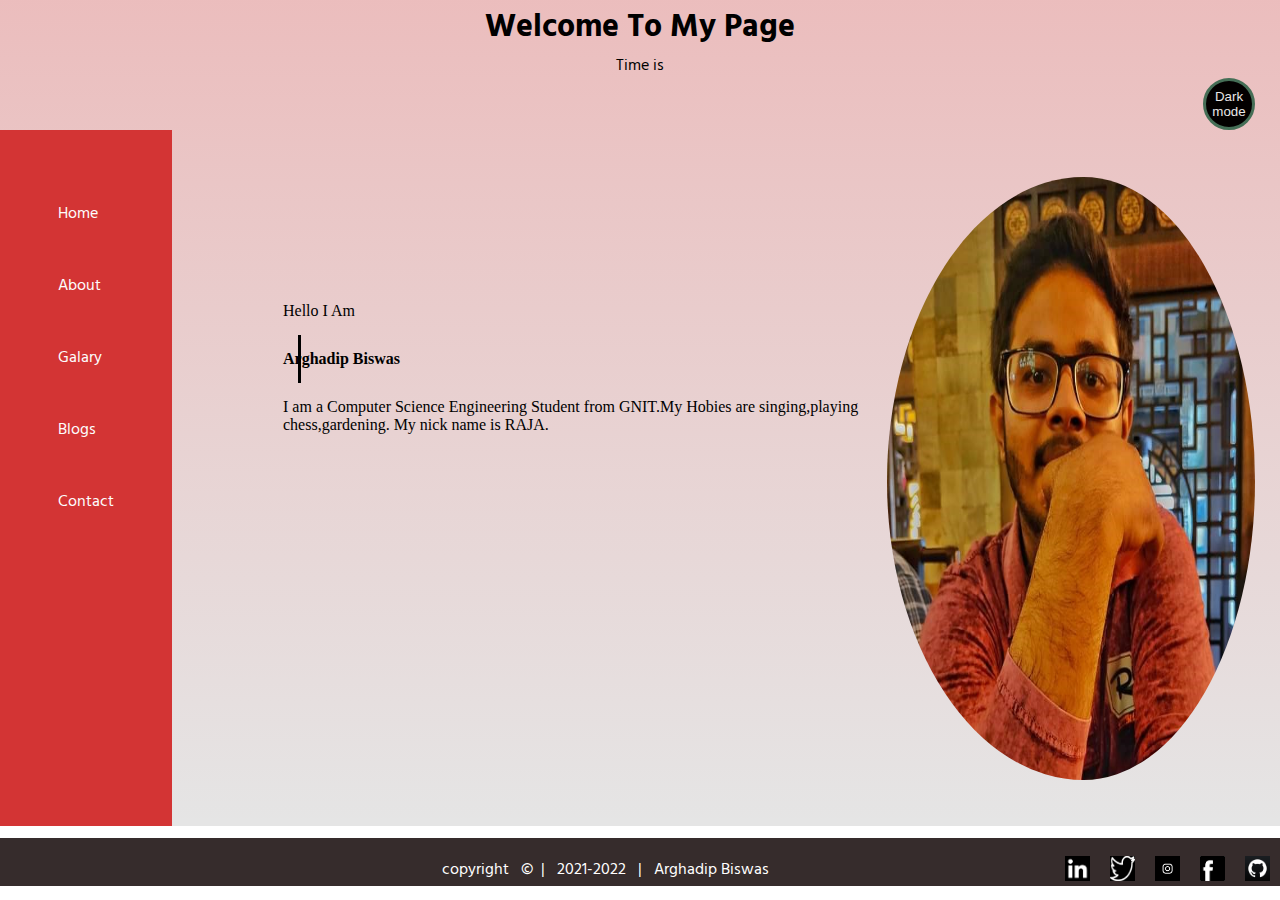
<file: index.html>
<!DOCTYPE html>
<html lang="en">
<head>
    <meta charset="UTF-8">
    <meta http-equiv="X-UA-Compatible" content="IE=edge">
    <meta name="viewport" content="width=device-width, initial-scale=1.0">
    <title>Home</title>
    <link rel="stylesheet" href="style.css">
</head>
<body>
    <header>
        <h1> <b>Welcome To My Page</b></h1>
        <p>Time is <span id="time"></span></p>
        <nav>
            <button id='btn'onclick="Fun()">Dark mode</button>

        </nav>
        <div class="container" >
           <div class="sidebar">
               <nav class="lol">
                   <ul>
                       <li><a href="/account/Home.html">Home</a></li>
                       <li><a href="/account/About Us.html"> About</a></li>
                       <li><a href="/account/galary.html"> Galary</a></li>
                       <li><a href="/account/Blogs.html"> Blogs</a></li>
                       <li><a href="/account/Contact.html"> Contact</a></li>
                   </ul>
               </nav>
           </div>
           
           <div class="main">
               <div class="info">
                   <div class="hello">Hello I Am</div>
                   <div class="name"><b>Arghadip Biswas</b></div>
                   <div class="about">I am a Computer Science Engineering Student from GNIT.My Hobies are singing,playing chess,gardening. My nick name is RAJA. </div>
               </div>
            </div>
            <div class="divpic"><a href="https://www.google.com/search?q=arghadip+biswas&oq=a&aqs=chrome.0.69i59l2j0i67j69i57j0i67l3j46i131i199i433i465i512j0i131i433i512j46i131i199i433i465i512.1205j1j15&sourceid=chrome&ie=UTF-8"><img src="arghadip.jpeg" alt=""></a></div>
            
     </div>
    </header>
       
    
    <script src="index.js"></script>
</body>
<footer>
    <div class="lol">
        <p>&nbsp;&nbsp;&nbsp;&nbsp;&nbsp;&nbsp;&nbsp;&nbsp;&nbsp;&nbsp;&nbsp;&nbsp;&nbsp;&nbsp;&nbsp;&nbsp;&nbsp;&nbsp;&nbsp;&nbsp;&nbsp;&nbsp;&nbsp;&nbsp;&nbsp;&nbsp;&nbsp;&nbsp;&nbsp;&nbsp;&nbsp;&nbsp;&nbsp;&nbsp;&nbsp;&nbsp;&nbsp;&nbsp; copyright &nbsp; &copy;&nbsp;  &vert; &nbsp; 2021-2022 &nbsp; &vert; &nbsp; Arghadip Biswas             <a href="https://github.com/arghadipbiswas"target=_blank><img src="github.png" alt=""></a>
            <a href="https://www.facebook.com/arghadip.biswas.52"target=_blank><img src="fb.png" alt=""></a>
            <a href="https://www.instagram.com/arghadip.biswas.52/"target=_blank><img src="instagram2.png"></a>
            <a href="https://twitter.com/home"target=_blank><img src="twitter.png" alt=""></a>
            <a href="https://www.linkedin.com/in/arghadip-biswas-756a03202/"target=_blank><img src="linkedIn.png" alt=""></a>
        </p> 
    </div>
</footer>

</html>
</file>
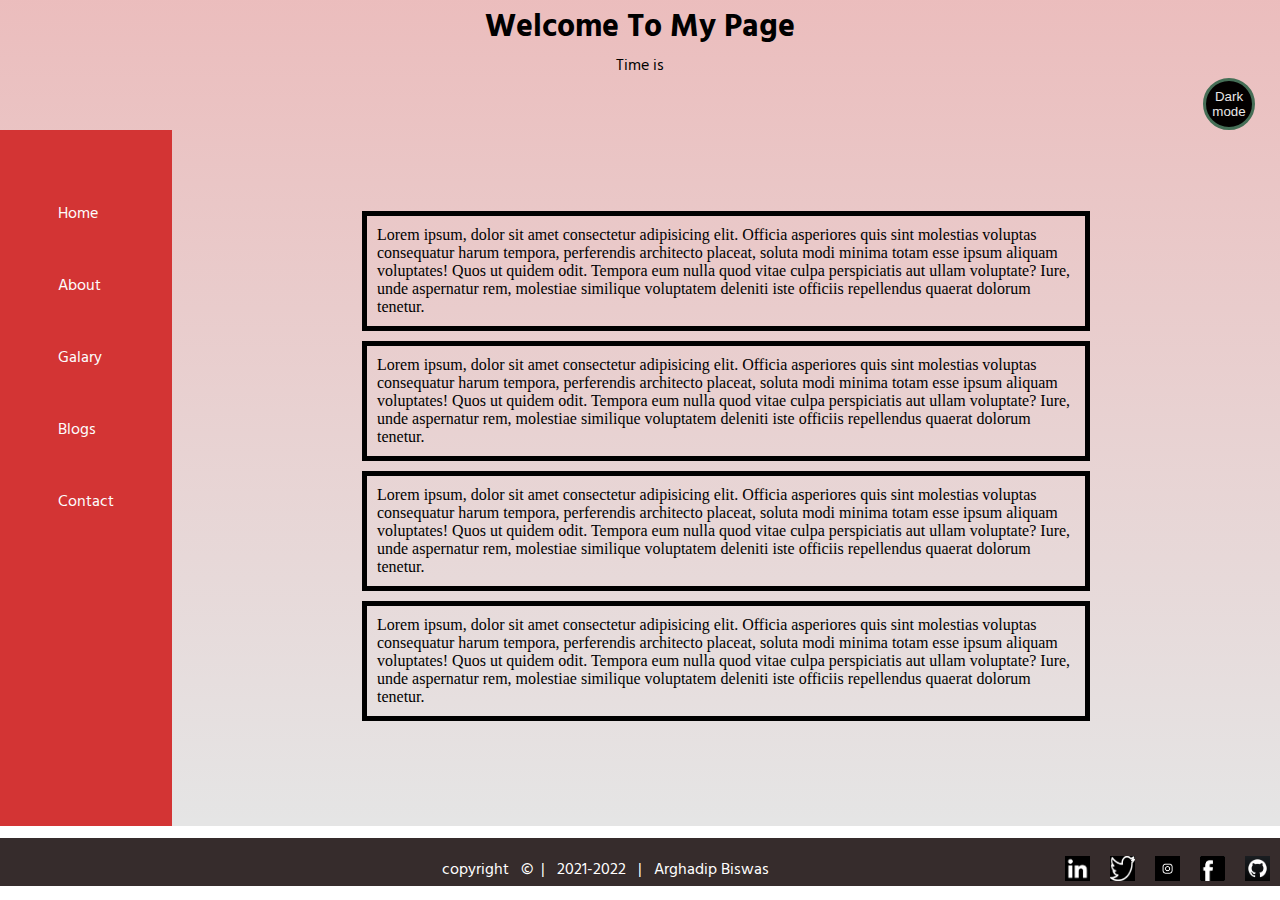
<file: About Us.html>
<!DOCTYPE html>
<html lang="en">
<head>
    <meta charset="UTF-8">
    <meta http-equiv="X-UA-Compatible" content="IE=edge">
    <meta name="viewport" content="width=device-width, initial-scale=1.0">
    <title>About us</title>
    <link rel="stylesheet" href="style.css">
</head>
<body>
    <header>
        <h1>Welcome To My Page</h1>
    <p>Time is <span id="time"></span></p>
    <nav>
        <button id='btn'onclick="Fun()">Dark mode</button>

    </nav>
    <div class="container">
        <div class="sidebar">
            <nav class="lol">
                <ul>
                    <li><a href="/account/Home.html">Home</a></li>
                    <li><a href="/account/About Us.html"> About</a></li>
                    <li><a href="/account/galary.html"> Galary</a></li>
                    <li><a href="/account/Blogs.html"> Blogs</a></li>
                    <li><a href="/account/Contact.html"> Contact</a></li>
                </ul>
            </nav>
        </div>
        <div class="main">
            <div class="infoas">
                <div id="kol1">
                    Lorem ipsum, dolor sit amet consectetur adipisicing elit. Officia asperiores quis sint molestias voluptas consequatur harum tempora, perferendis architecto placeat, soluta modi minima totam esse ipsum aliquam voluptates! Quos ut quidem odit. Tempora eum nulla quod vitae culpa perspiciatis aut ullam voluptate? Iure, unde aspernatur rem, molestiae similique voluptatem deleniti iste officiis repellendus quaerat dolorum tenetur.
                </div>
                <div id="kol2">
                    Lorem ipsum, dolor sit amet consectetur adipisicing elit. Officia asperiores quis sint molestias voluptas consequatur harum tempora, perferendis architecto placeat, soluta modi minima totam esse ipsum aliquam voluptates! Quos ut quidem odit. Tempora eum nulla quod vitae culpa perspiciatis aut ullam voluptate? Iure, unde aspernatur rem, molestiae similique voluptatem deleniti iste officiis repellendus quaerat dolorum tenetur.
                </div>
                <div id="kol3">
                    Lorem ipsum, dolor sit amet consectetur adipisicing elit. Officia asperiores quis sint molestias voluptas consequatur harum tempora, perferendis architecto placeat, soluta modi minima totam esse ipsum aliquam voluptates! Quos ut quidem odit. Tempora eum nulla quod vitae culpa perspiciatis aut ullam voluptate? Iure, unde aspernatur rem, molestiae similique voluptatem deleniti iste officiis repellendus quaerat dolorum tenetur.
                </div>
                <div id="kol4">
                    Lorem ipsum, dolor sit amet consectetur adipisicing elit. Officia asperiores quis sint molestias voluptas consequatur harum tempora, perferendis architecto placeat, soluta modi minima totam esse ipsum aliquam voluptates! Quos ut quidem odit. Tempora eum nulla quod vitae culpa perspiciatis aut ullam voluptate? Iure, unde aspernatur rem, molestiae similique voluptatem deleniti iste officiis repellendus quaerat dolorum tenetur.
                </div>
            </div>
        </div>
    </div>
    </header>
    <script src="index.js"></script>
</body>
<footer>
    <div class="lol">
        <p>&nbsp;&nbsp;&nbsp;&nbsp;&nbsp;&nbsp;&nbsp;&nbsp;&nbsp;&nbsp;&nbsp;&nbsp;&nbsp;&nbsp;&nbsp;&nbsp;&nbsp;&nbsp;&nbsp;&nbsp;&nbsp;&nbsp;&nbsp;&nbsp;&nbsp;&nbsp;&nbsp;&nbsp;&nbsp;&nbsp;&nbsp;&nbsp;&nbsp;&nbsp;&nbsp;&nbsp;&nbsp;&nbsp; copyright &nbsp; &copy;&nbsp;  &vert; &nbsp; 2021-2022 &nbsp; &vert; &nbsp; Arghadip Biswas             <a href="https://github.com/arghadipbiswas"target=_blank><img src="github.png" alt=""></a>
            <a href="https://www.facebook.com/arghadip.biswas.52"target=_blank><img src="fb.png" alt=""></a>
            <a href="https://www.instagram.com/arghadip.biswas.52/"target=_blank><img src="instagram2.png"></a>
            <a href="https://twitter.com/home"target=_blank><img src="twitter.png" alt=""></a>
            <a href="https://www.linkedin.com/in/arghadip-biswas-756a03202/"target=_blank><img src="linkedIn.png" alt=""></a>
        </p> 
    </div>
</footer>
</html>
</file>
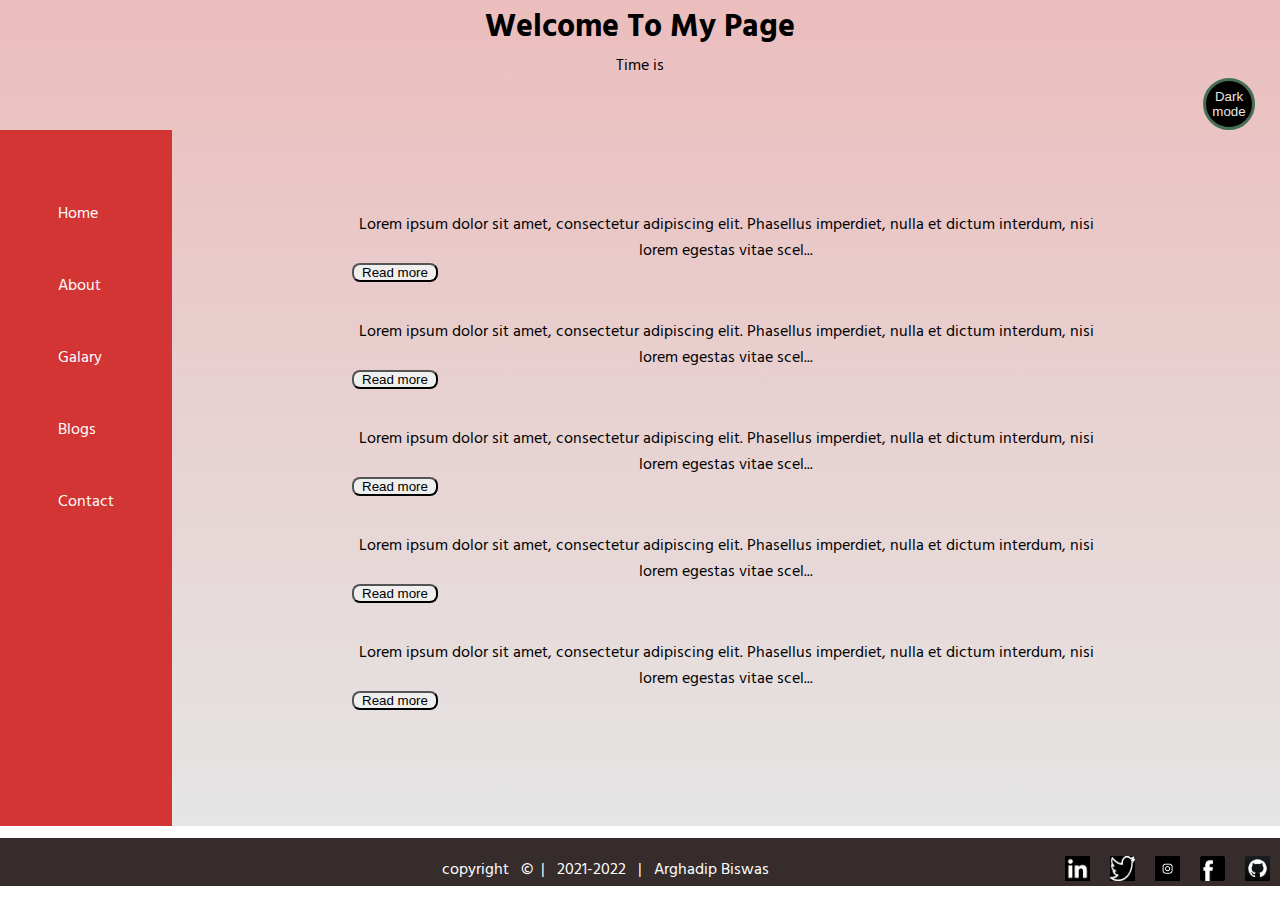
<file: Blogs.html>
<!DOCTYPE html>
<html lang="en">
<head>
    <meta charset="UTF-8">
    <meta http-equiv="X-UA-Compatible" content="IE=edge">
    <meta name="viewport" content="width=device-width, initial-scale=1.0">
    <title>Blogs</title>
    <link rel="stylesheet" href="style.css">
</head>
<body>
    <header>
        <h1>Welcome To My Page</h1>
    <p>Time is <span id="time"></span></p>
    <nav>
        <button id='btn'onclick="Fun()">Dark mode</button>

    </nav>
    <div class="container">
        <div class="sidebar">
            <nav class="lol">
                <ul>
                    <li><a href="/account/Home.html">Home</a></li>
                    <li><a href="/account/About Us.html"> About</a></li>
                    <li><a href="/account/galary.html"> Galary</a></li>
                    <li><a href="/account/Blogs.html"> Blogs</a></li>
                    <li><a href="/account/Contact.html"> Contact</a></li>
                </ul>
            </nav>
        </div>
        <div class="main">
            <div class="infoss">
                <div class="ful">
                    <p>Lorem ipsum dolor sit amet, consectetur adipiscing elit. Phasellus imperdiet, nulla et dictum interdum, nisi lorem egestas vitae scel<span id="dots1">...</span><span id="more1">erisque enim ligula venenatis dolor. Maecenas nisl est, ultrices nec congue eget, auctor vitae massa. Fusce luctus vestibulum augue ut aliquet. Nunc sagittis dictum nisi, sed ullamcorper ipsum dignissim ac. In at libero sed nunc venenatis imperdiet sed ornare turpis. Donec vitae dui eget tellus gravida venenatis. Integer fringilla congue eros non fermentum. Sed dapibus pulvinar nibh tempor porta.</span></p>
                    <button onclick="myFunction1()" id="myBtn1">Read more</button>

                </div>
                <br><br>
                <div class="ful">
                    <p>Lorem ipsum dolor sit amet, consectetur adipiscing elit. Phasellus imperdiet, nulla et dictum interdum, nisi lorem egestas vitae scel<span id="dots2">...</span><span id="more2">erisque enim ligula venenatis dolor. Maecenas nisl est, ultrices nec congue eget, auctor vitae massa. Fusce luctus vestibulum augue ut aliquet. Nunc sagittis dictum nisi, sed ullamcorper ipsum dignissim ac. In at libero sed nunc venenatis imperdiet sed ornare turpis. Donec vitae dui eget tellus gravida venenatis. Integer fringilla congue eros non fermentum. Sed dapibus pulvinar nibh tempor porta.</span></p>
                    <button onclick="myFunction2()" id="myBtn2">Read more</button>
                    
                </div>
                <br><br>
                <div class="ful">
                    <p>Lorem ipsum dolor sit amet, consectetur adipiscing elit. Phasellus imperdiet, nulla et dictum interdum, nisi lorem egestas vitae scel<span id="dots3">...</span><span id="more3">erisque enim ligula venenatis dolor. Maecenas nisl est, ultrices nec congue eget, auctor vitae massa. Fusce luctus vestibulum augue ut aliquet. Nunc sagittis dictum nisi, sed ullamcorper ipsum dignissim ac. In at libero sed nunc venenatis imperdiet sed ornare turpis. Donec vitae dui eget tellus gravida venenatis. Integer fringilla congue eros non fermentum. Sed dapibus pulvinar nibh tempor porta.</span></p>
                    <button onclick="myFunction3()" id="myBtn3">Read more</button>

                </div>
                <br><br>
                <div class="ful">
                    <p>Lorem ipsum dolor sit amet, consectetur adipiscing elit. Phasellus imperdiet, nulla et dictum interdum, nisi lorem egestas vitae scel<span id="dots4">...</span><span id="more4">erisque enim ligula venenatis dolor. Maecenas nisl est, ultrices nec congue eget, auctor vitae massa. Fusce luctus vestibulum augue ut aliquet. Nunc sagittis dictum nisi, sed ullamcorper ipsum dignissim ac. In at libero sed nunc venenatis imperdiet sed ornare turpis. Donec vitae dui eget tellus gravida venenatis. Integer fringilla congue eros non fermentum. Sed dapibus pulvinar nibh tempor porta.</span></p>
                    <button onclick="myFunction4()" id="myBtn4">Read more</button>

                    
                    <br>
                </div>
                <br><br>
                <div class="ful">
                    <p>Lorem ipsum dolor sit amet, consectetur adipiscing elit. Phasellus imperdiet, nulla et dictum interdum, nisi lorem egestas vitae scel<span id="dots5">...</span><span id="more5">erisque enim ligula venenatis dolor. Maecenas nisl est, ultrices nec congue eget, auctor vitae massa. Fusce luctus vestibulum augue ut aliquet. Nunc sagittis dictum nisi, sed ullamcorper ipsum dignissim ac. In at libero sed nunc venenatis imperdiet sed ornare turpis. Donec vitae dui eget tellus gravida venenatis. Integer fringilla congue eros non fermentum. Sed dapibus pulvinar nibh tempor porta.</span></p>
                    <button onclick="myFunction5()" id="myBtn5">Read more</button>

                </div>
                <br><br>
            </div>
        </div>
    </div>
    </header>
    <script src="index.js"></script>
</body>
<footer>
    <div class="lol">
        <p>&nbsp;&nbsp;&nbsp;&nbsp;&nbsp;&nbsp;&nbsp;&nbsp;&nbsp;&nbsp;&nbsp;&nbsp;&nbsp;&nbsp;&nbsp;&nbsp;&nbsp;&nbsp;&nbsp;&nbsp;&nbsp;&nbsp;&nbsp;&nbsp;&nbsp;&nbsp;&nbsp;&nbsp;&nbsp;&nbsp;&nbsp;&nbsp;&nbsp;&nbsp;&nbsp;&nbsp;&nbsp;&nbsp; copyright &nbsp; &copy;&nbsp;  &vert; &nbsp; 2021-2022 &nbsp; &vert; &nbsp; Arghadip Biswas             <a href="https://github.com/arghadipbiswas"target=_blank><img src="github.png" alt=""></a>
            <a href="https://www.facebook.com/arghadip.biswas.52"target=_blank><img src="fb.png" alt=""></a>
            <a href="https://www.instagram.com/arghadip.biswas.52/"target=_blank><img src="instagram2.png"></a>
            <a href="https://twitter.com/home"target=_blank><img src="twitter.png" alt=""></a>
            <a href="https://www.linkedin.com/in/arghadip-biswas-756a03202/"target=_blank><img src="linkedIn.png" alt=""></a>
        </p> 
    </div>
</footer>
</html>
</file>
<file: style.css>
@import url('https://fonts.googleapis.com/css2?family=Hind+Siliguri&display=swap');
@import url('https://fonts.googleapis.com/css2?family=Hind+Siliguri&display=swap');
*{
    margin: 0;
    padding: 0;
    /* background-color: red; */
}
body {
    background-color: white;
    color: black;

    
  }
  #btn{
      color: rgb(233, 230, 230);
      background-color: rgb(3, 0, 0);
      border: 3px solid rgb(69, 110, 86);
      border-radius: 10px;
      cursor: pointer;
      float: right;
      margin-right: 25px;
      width: 52px;
      height: 52px;
      border-radius: 50%;
  }
  
  
  .dark-mode {
    background-color: black;
    color: white;
    
  }

header{
    background-image:linear-gradient(rgba(190, 37, 37, 0.3),rgba(0,0,0,0.1));
}
 /* home */
h1{
    text-align: center;
    font-family: 'Hind Siliguri', sans-serif;
}
p{
    text-align: center;
    font-family: 'Hind Siliguri', sans-serif;
}
#time{
    font-weight: bold;
}
.sidebar{ 
    background-color: rgb(211, 52, 52);
    cursor: pointer;
    width: 111px;
    height: 69.5vh;
    padding: 35px;
    font-family: 'Hind Siliguri', sans-serif;
    /* transition:all 1s ease-in 2s; */
}
/* .sidebar :hover{
    float: left;
} */
.lol ul li{
    list-style: none;
    padding: 23px;
    /* text-decoration: none; */

}

.lol ul li a:hover{
    color: #c8f30b;
    cursor: pointer;
}
.lol ul li a{
    text-decoration: none;
    color: rgb(253, 253, 253);

}
.container{
    display: flex;
    width: 100%;
    height: 100%;
}
.main{
    /* background-color: royalblue; */
    width: 250vh;
}
.info{
    justify-content: space-around;
    /* background-color: salmon; */
    display: flex;
    margin: 157px 0px 0px 96px;
    
}
.name{
    width: 0ch;
    /* overflow: hidden; */
    white-space: nowrap;
    animation: text 6s step(17) infinite alternate;
    border-right: 3px solid black;
}
@keyframes text{
    0%{
        width: 0ch;
    }
    50%{
        width: 18ch;
    }
}
div.info{
    display: flex;
    flex-direction: column;
}
.divpic img{
    height: 67vh;
    width: 368px;
    float: right;
    padding-right: 25px;
    margin-top: 47px;
    border-radius: 50%;
    padding-bottom: 6px;
    margin-bottom: 6px;
}
.hello{
    padding: 15px;
}
.name{
    padding: 15px;
}
.about{
    padding: 15px;
}
#submit{
    cursor: pointer;
    border-radius: 14px;
    width: 88px;
    height: 27px;
    margin-right: 19px;
}
#submit:hover{
    background-color: rgb(203, 171, 230);
}
#reset{
    cursor: pointer;
    border-radius: 14px;
    width: 88px;
    height: 27px;
}
#reset:hover{
    background-color: rgb(203, 171, 230);
}
/* contact us */
#name{
    border-radius: 6px;
    width: 250px;
}
#role{
    border-radius: 6px;
    width: 250px;
}
#email{
    border-radius: 6px;
    width: 250px;
}
#dob{
    border-radius: 6px;
    width: 250px;
}
#p{
    font-size: 11px;
    margin-right: 95vh;
}
.infos{
    margin-left: 50vh;
    padding-bottom: 103px;
}
h2{
    padding-bottom: 50px;
    padding-top: 25px;
}
#imgc{
    width: 48vh;
    height: 30vh;
    margin-left: 30vh;
    float: right;
    padding-right: 90px;
}
#imgx{
    /* float: right; */
    padding-left: 347px;
}
/* blogs  */
.infoss{
    margin-left: 20vh;
    margin-top: 9vh;
    margin-right: 20vh;
}
#myDIV {
    width: 100%;
    padding: 50px 0;
    text-align: center;
    background-color: lightblue;
    margin-top: 20px;
  }
  #more1 {
      display: none;
    }
    #myBtn1{
        border-radius: 8px;
        width: 86px;
    }
    #myBtn1:hover{
        background-color: rgb(150, 245, 158);
        cursor: pointer;
    }
  #more2 {
      display: none;
    }
    #myBtn2{
        border-radius: 8px;
        width: 86px;
    }
    #myBtn2:hover{
        background-color: rgb(150, 245, 158);
        cursor: pointer;
    }
  #more3 {
      display: none;
    }
    #myBtn3{
        border-radius: 8px;
        width: 86px;
    }
    #myBtn3:hover{
        background-color: rgb(150, 245, 158);
        cursor: pointer;
    }
  #more4 {
      display: none;
    }
    #myBtn4{
        border-radius: 8px;
        width: 86px;
    }
    #myBtn4:hover{
        background-color: rgb(150, 245, 158);
        cursor: pointer;
    }
  #more5 {
      display: none;
    }
    #myBtn5{
        border-radius: 8px;
        width: 86px;
    }
    #myBtn5:hover{
        background-color: rgb(150, 245, 158);
        cursor: pointer;
    }
    
/* galary */
#box1 img{
    width: 12vh;
    padding: 20px;
    margin: 20px;
}
.infoes #box1 :hover{
    width: 85px;
    height: 85px;
   cursor: pointer;
}
#box2 img{
    width: 12vh;
    padding: 20px;
    margin: 20px;
}
.infoes #box2 :hover{
    width: 85px;
    height: 85px;
   cursor: pointer;
}
#box3 img{
    width: 12vh;
    padding: 20px;
    margin: 20px;
}
.infoes #box3 :hover{
    width: 85px;
    height: 85px;
   cursor: pointer;
}
#box5 img{
    width: 12vh;
    padding: 20px;
    margin: 20px;
}.infoes #box5 :hover{
    width: 85px;
    height: 160px;
   cursor: pointer;
}
#box6 img{
    width: 12vh;
    padding: 20px;
    margin: 20px;
}
.infoes #box6 :hover{
    width: 95px;
    height: 85px;
   cursor: pointer;
}
#box7 img{
    width: 12vh;
    padding: 20px;
    margin: 20px;
}
.infoes #box7 :hover{
    width: 85px;
    height: 160px;
   cursor: pointer;
}
#box8 img{
    width: 12vh;
    padding: 20px;
    margin: 20px;
}
.infoes #box8 :hover{
    width: 85px;
    height: 85px;
   cursor: pointer;
}
#box10 img{
    width: 12vh;
    padding: 20px;
    margin: 20px;
} .infoes #box10 :hover{
    width: 85px;
    height: 85px;
   cursor: pointer;
}
/* #box9 img{
    width: 10vh;
}
/* #box11 img{
    width: 10vh;
}
#box12 img{
    width: 10vh;
}
#box13 img{
    width: 10vh;
}  */
/* #box4 img{
    width: 10vh;
    padding: 20px;
    margin: 20px;
} */
.infoes{
    display: flex;
    padding: 20px;
    margin: 20px;
    border: 4px solid black;
    width: 177vh;
}
.mains h2{
    margin-left: 77px;
}

/* about */
.infoas{
    margin-left: 20vh;
    margin-top: 9vh;
    margin-right: 20vh;
}
 #kol1{
    border: 5px solid;
    padding: 10px;
    margin: 10px;
}
 #kol2{
    border: 5px solid;
    padding: 10px;
    margin: 10px;
}
 #kol3{
    border: 5px solid;
    padding: 10px;
    margin: 10px;
}
 #kol4{
    border: 5px solid;
    padding: 10px;
    margin: 10px;
}

/* footer */
.lol img{
    width: 25px;
    height: 25px;
    float: right;
    margin-inline: 10px;
}

.lol{
    position: relative;
    padding-top: 12px;
}
.lol p{
    background-color: rgb(54, 44, 44);
    color:#ffff;
    height: 30px;
    padding-top: 18px;
 
}
</file>
